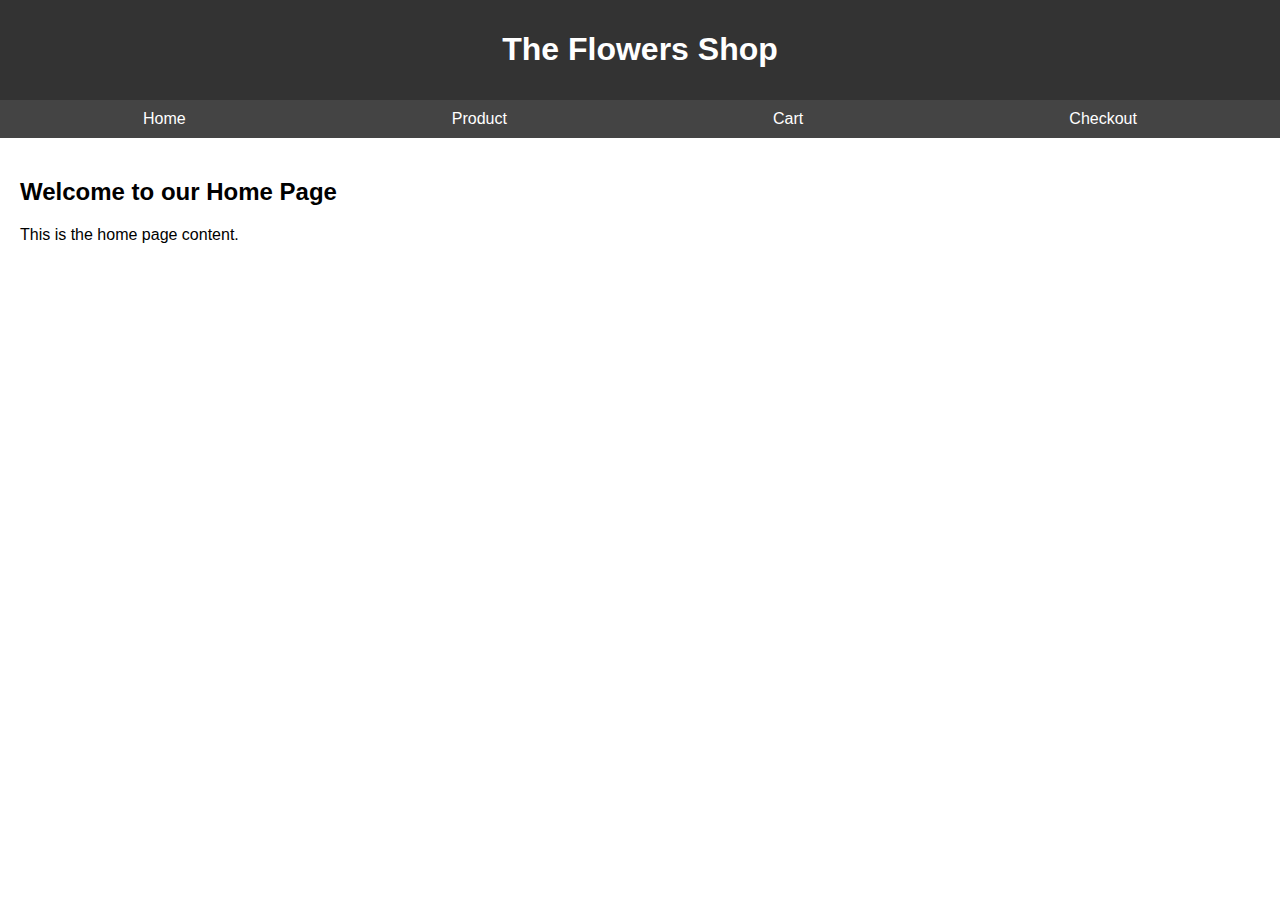
<file: index.html>
<!DOCTYPE html>
<html lang="en">
<head>
    <meta charset="UTF-8">
    <meta name="viewport" content="width=device-width, initial-scale=1.0">
    <title>The Flowers Shop</title>
    <style>
        body {
            font-family: Arial, sans-serif;
            margin: 0;
            padding: 0;
        }

        header {
            background-color: #333;
            color: white;
            padding: 10px;
            text-align: center;
        }

        nav {
            display: flex;
            justify-content: space-around;
            background-color: #444;
            padding: 10px;
        }

        nav a {
            color: white;
            text-decoration: none;
        }

        section {
            padding: 20px;
        }

        .product-item {
            border: 1px solid #ccc;
            padding: 10px;
            margin-bottom: 10px;
        }
    </style>
</head>
<body>
    <header>
        <h1>The Flowers Shop</h1>
    </header>
    
    <nav>
        <a href="index.html">Home</a>
        <a href="product.html">Product</a>
        <a href="cart.html">Cart</a>
        <a href="checkout.html">Checkout</a>
    </nav>

    <section>
        <!-- Content of the respective page will go here -->
    </section>

    <!-- Script for Home Page -->
    <script>
        // Your Home Page Script
        console.log('Home Page Script');

        // Sample Content
        document.querySelector('section').innerHTML = '<h2>Welcome to our Home Page</h2><p>This is the home page content.</p>';
    </script>

    <!-- Script for Product Page -->
    <script>
        // Your Product Page Script
        console.log('Product Page Script');

        // Sample Content
        const products = [
            { name: 'Product 1', price: 19.99 },
            { name: 'Product 2', price: 29.99 },
            { name: 'Product 3', price: 39.99 }
        ];

        const productHtml = products.map(product => `
            <div class="product-item">
                <h3>${product.name}</h3>
                <p>Price: $${product.price}</p>
                <button>Add to Cart</button>
            </div>
        `).join('');

        document.querySelector('section').innerHTML = `<h2>Our Products</h2>${productHtml}`;
    </script>

    <!-- Script for Cart Page -->
    <script>
        // Your Cart Page Script
        console.log('Cart Page Script');

        // Sample Content
        const cartItems = [
            { name: 'Product 1', price: 19.99, quantity: 2 },
            { name: 'Product 3', price: 39.99, quantity: 1 }
        ];

        const cartHtml = cartItems.map(item => `
            <div class="product-item">
                <h3>${item.name}</h3>
                <p>Price: $${item.price}</p>
                <p>Quantity: ${item.quantity}</p>
                <button>Remove from Cart</button>
            </div>
        `).join('');

        document.querySelector('section').innerHTML = `<h2>Your Cart</h2>${cartHtml}`;
    </script>

    <!-- Script for Checkout Page -->
    <script>
        console.log('Home Page Script');
        document.querySelector('section').innerHTML = '<h2>Welcome to our Home Page</h2><p>This is the home page content.</p>';
    </script>
</body>
</html>
</file>
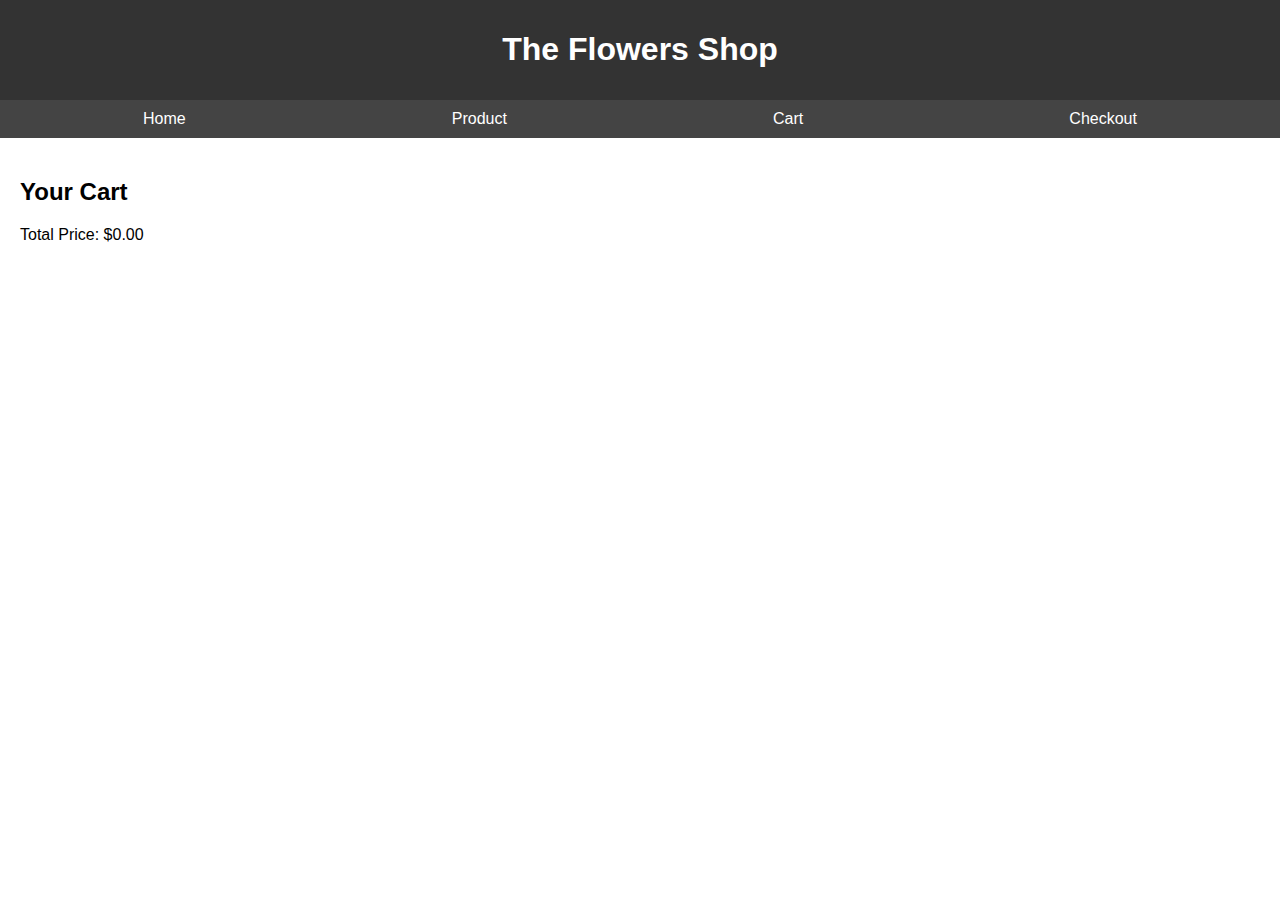
<file: cart.html>
<!DOCTYPE html>
<html lang="en">
<head>
    <meta charset="UTF-8">
    <meta name="viewport" content="width=device-width, initial-scale=1.0">
    <title>Cart Page</title>
    <style>
        body {
            font-family: Arial, sans-serif;
            margin: 0;
            padding: 0;
        }

        header {
            background-color: #333;
            color: white;
            padding: 10px;
            text-align: center;
        }

        nav {
            display: flex;
            justify-content: space-around;
            background-color: #444;
            padding: 10px;
        }

        nav a {
            color: white;
            text-decoration: none;
        }

        section {
            padding: 20px;
        }

        .cart-item {
            border: 1px solid #ccc;
            padding: 10px;
            margin-bottom: 10px;
        }
    </style>
</head>
<body>
    <header>
        <h1>The Flowers Shop</h1>
    </header>
    
    <nav>
        <a href="index.html">Home</a>
        <a href="product.html">Product</a>
        <a href="cart.html">Cart</a>
        <a href="checkout.html">Checkout</a>
    </nav>

    <section>
        <h2>Your Cart</h2>

        <div class="cart-item">
            <h3>Product 1</h3>
            <p>Price: $19.99</p>
            <p>Quantity: 2</p>
            <button onclick="removeFromCart('Product 1')">Remove from Cart</button>
        </div>

        <div class="cart-item">
            <h3>Product 2</h3>
            <p>Price: $29.99</p>
            <p>Quantity: 1</p>
            <button onclick="removeFromCart('Product 2')">Remove from Cart</button>
        </div>

        <!-- Add more cart items as needed -->

    </section>

    <script>
        // Your Cart Page Script
        console.log('Cart Page Script');

        function removeFromCart(productName) {
            // Logic to remove the product from the cart
            const existingCart = JSON.parse(localStorage.getItem('cart')) || [];
            const updatedCart = existingCart.filter(item => item.name !== productName);
            localStorage.setItem('cart', JSON.stringify(updatedCart));
            console.log(`Removed ${productName} from the cart.`);
            displayCart();
        }

        function displayCart() {
            const cartItems = JSON.parse(localStorage.getItem('cart')) || [];
            const cartHtml = cartItems.map(item => `
                <div class="cart-item">
                    <h3>${item.name}</h3>
                    <p>Price: $${item.price}</p>
                    <p>Quantity: ${item.quantity}</p>
                    <button onclick="removeFromCart('${item.name}')">Remove from Cart</button>
                </div>
            `).join('');

            // Display total price
            const totalPrice = cartItems.reduce((total, item) => total + item.price, 0);
            document.querySelector('section').innerHTML = `<h2>Your Cart</h2>${cartHtml}<p id="totalPrice">Total Price: $${totalPrice.toFixed(2)}</p>`;
        }

        displayCart();
    </script>
</body>
</html>
</file>
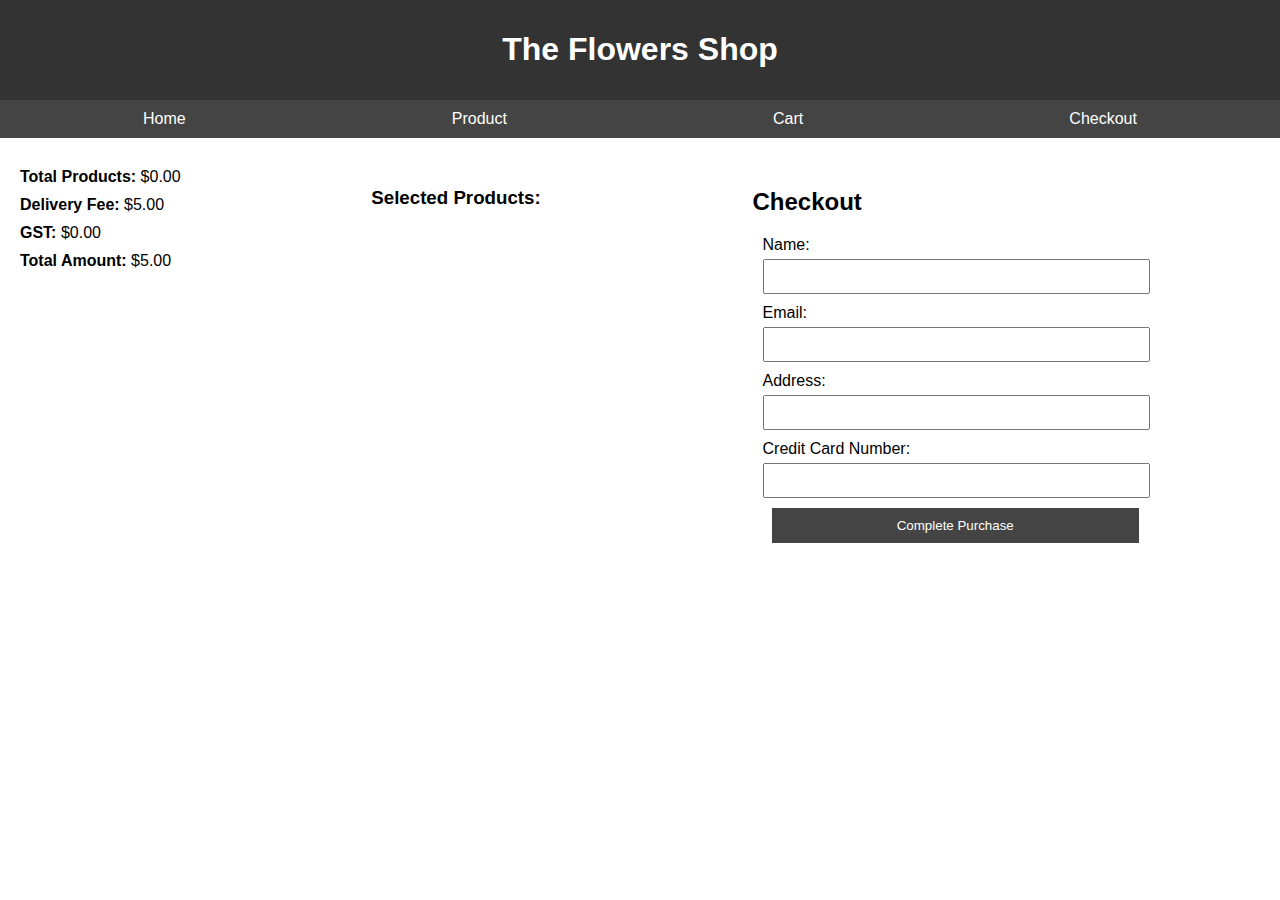
<file: checkout.html>
<!DOCTYPE html>
<html lang="en">
<head>
    <meta charset="UTF-8">
    <meta name="viewport" content="width=device-width, initial-scale=1.0">
    <title>Checkout Page</title>
    <style>
        body {
            font-family: Arial, sans-serif;
            margin: 0;
            padding: 0;
        }

        header {
            background-color: #333;
            color: white;
            padding: 10px;
            text-align: center;
        }

        nav {
            display: flex;
            justify-content: space-around;
            background-color: #444;
            padding: 10px;
        }

        nav a {
            color: white;
            text-decoration: none;
        }

        section {
            padding: 20px;
            display: flex;
            justify-content: space-between;
            margin-right: 140px;
            margin-top: 10px;
        }

        form {
            max-width: 400px;
            margin-left: 10px;
        }

        label {
            display: block;
            margin-bottom: 5px;
            margin-left: 10px;
        }

        input {
            width: 100%;
            padding: 8px;
            margin-bottom: 10px;
            margin-left: 10px;
        }

        button {
            background-color: #444;
            color: white;
            padding: 10px;
            border: none;
            cursor: pointer;
            width: 100%;
            margin-left: 19px;
        }

        .cart-item {
            border: 1px solid #ccc;
            padding: 10px;
            margin-bottom: 10px;
            width: 100%;
        }

        #selectedProducts {
            flex: 1;
            margin-right: 20px;
        }
        #paymentSummary {
            flex: 1;
        }

        #paymentSummary div {
            margin-bottom: 10px;
        }
    </style>
</head>
<body>
    <header>
        <h1>The Flowers Shop</h1>
    </header>
    
    <nav>
        <a href="index.html">Home</a>
        <a href="product.html">Product</a>
        <a href="cart.html">Cart</a>
        <a href="checkout.html">Checkout</a>
    </nav>

    <section>
        <!-- Display selected products from the cart on the left -->
        <div id="paymentSummary">
            <div>
                <strong>Total Products:</strong> $<span id="totalProducts">0.00</span>
            </div>
            <div>
                <strong>Delivery Fee:</strong> $<span id="deliveryFee">0.00</span>
            </div>
            <div>
                <strong>GST:</strong> $<span id="gst">0.00</span>
            </div>
            <div>
                <strong>Total Amount:</strong> $<span id="totalAmount">0.00</span>
            </div>
        </div>
        <div id="selectedProducts"></div>

        <!-- Payment form on the right -->
        <form>
            <h2>Checkout</h2>

            <label for="name">Name:</label>
            <input type="text" id="name" name="name" required>

            <label for="email">Email:</label>
            <input type="email" id="email" name="email" required>

            <label for="address">Address:</label>
            <input type="text" id="address" name="address" required>

            <label for="creditCard">Credit Card Number:</label>
            <input type="text" id="creditCard" name="creditCard" required>

            <button type="submit">Complete Purchase</button>
        </form>
    </section>

    <script>
        // Retrieve selected products from the cart
        const cartItems = JSON.parse(localStorage.getItem('cart')) || [];
        const selectedProductsHtml = cartItems.map(item => `
            <div class="cart-item">
                <h3>${item.name}</h3>
                <p>Price: $${item.price}</p>
                <p>Quantity: ${item.quantity}</p>
            </div>
        `).join('');

        document.getElementById('selectedProducts').innerHTML = `<h3>Selected Products:</h3>${selectedProductsHtml}`;

        // Calculate and display payment summary
        const totalProducts = cartItems.reduce((total, item) => total + item.price * item.quantity, 0);
        const deliveryFee = 5.00; // Change this according to your business logic
        const gst = 0.1 * totalProducts; // Assuming GST is 10%
        const totalAmount = totalProducts + deliveryFee + gst;

        document.getElementById('totalProducts').innerText = totalProducts.toFixed(2);
        document.getElementById('deliveryFee').innerText = deliveryFee.toFixed(2);
        document.getElementById('gst').innerText = gst.toFixed(2);
        document.getElementById('totalAmount').innerText = totalAmount.toFixed(2);
    </script>
</body>
</html>
</file>
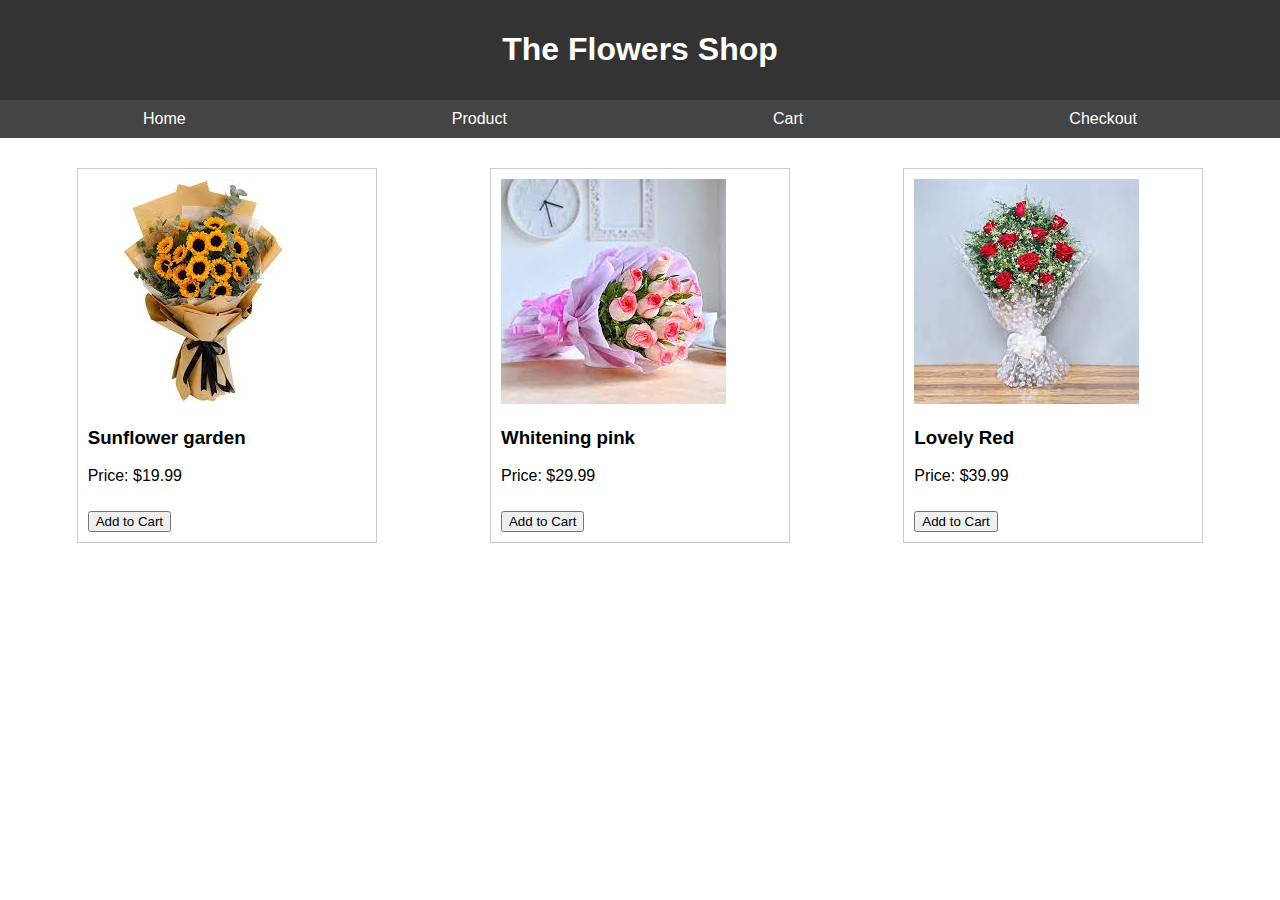
<file: product.html>
<!-- product.html -->
<!DOCTYPE html>
<html lang="en">
<head>
    <meta charset="UTF-8">
    <meta name="viewport" content="width=device-width, initial-scale=1.0">
    <title>Product Page</title>
    <style>
        body {
            font-family: Arial, sans-serif;
            margin: 0;
            padding: 0;
        }

        header {
            background-color: #333;
            color: white;
            padding: 10px;
            text-align: center;
        }

        nav {
            display: flex;
            justify-content: space-around;
            background-color: #444;
            padding: 10px;
        }

        nav a {
            color: white;
            text-decoration: none;
        }

        section {
            padding: 20px;
            display: flex;
            flex-wrap: wrap;
            justify-content: space-around;
        }

        .product-item {
            border: 1px solid #ccc;
            padding: 10px;
            margin: 10px;
            width: 300px;
            box-sizing: border-box;
        }

        img {
            max-width: 100%;
            height: auto;
        }

        button {
            cursor: pointer;
            margin-top: 10px;
        }
    </style>
</head>
<body>
    <header>
        <h1>The Flowers Shop</h1>
    </header>
    
    <nav>
        <a href="index.html">Home</a>
        <a href="product.html">Product</a>
        <a href="cart.html">Cart</a>
        <a href="checkout.html">Checkout</a>
    </nav>

    <section id="productList">
        <!-- Product items will be dynamically added here -->
    </section>

    <script>
        // Your Product Page Script
        const products = [
            { id: 1, name: 'Sunflower garden', price: 19.99, image: 'img1.jpg' },
            { id: 2, name: 'Whitening pink', price: 29.99, image: 'img2.jpg' },
            { id: 3, name: 'Lovely Red', price: 39.99, image: 'img3.jpg' }
        ];

        function addToCart(productName, price) {
            // Logic to add the product to the cart
            const cartItem = { name: productName, price: price, quantity: 1 };
            const existingCart = JSON.parse(localStorage.getItem('cart')) || [];
            existingCart.push(cartItem);
            localStorage.setItem('cart', JSON.stringify(existingCart));
            console.log(`Added ${productName} to the cart. Price: $${price}`);
        }

        const productListHtml = products.map(product => `
            <div class="product-item">
                <img src="${product.image}" alt="${product.name}">
                <h3>${product.name}</h3>
                <p>Price: $${product.price}</p>
                <button onclick="addToCart('${product.name}', ${product.price})">Add to Cart</button>
            </div>
        `).join('');

        document.getElementById('productList').innerHTML = productListHtml;
    </script>
</body>
</html>
</file>
